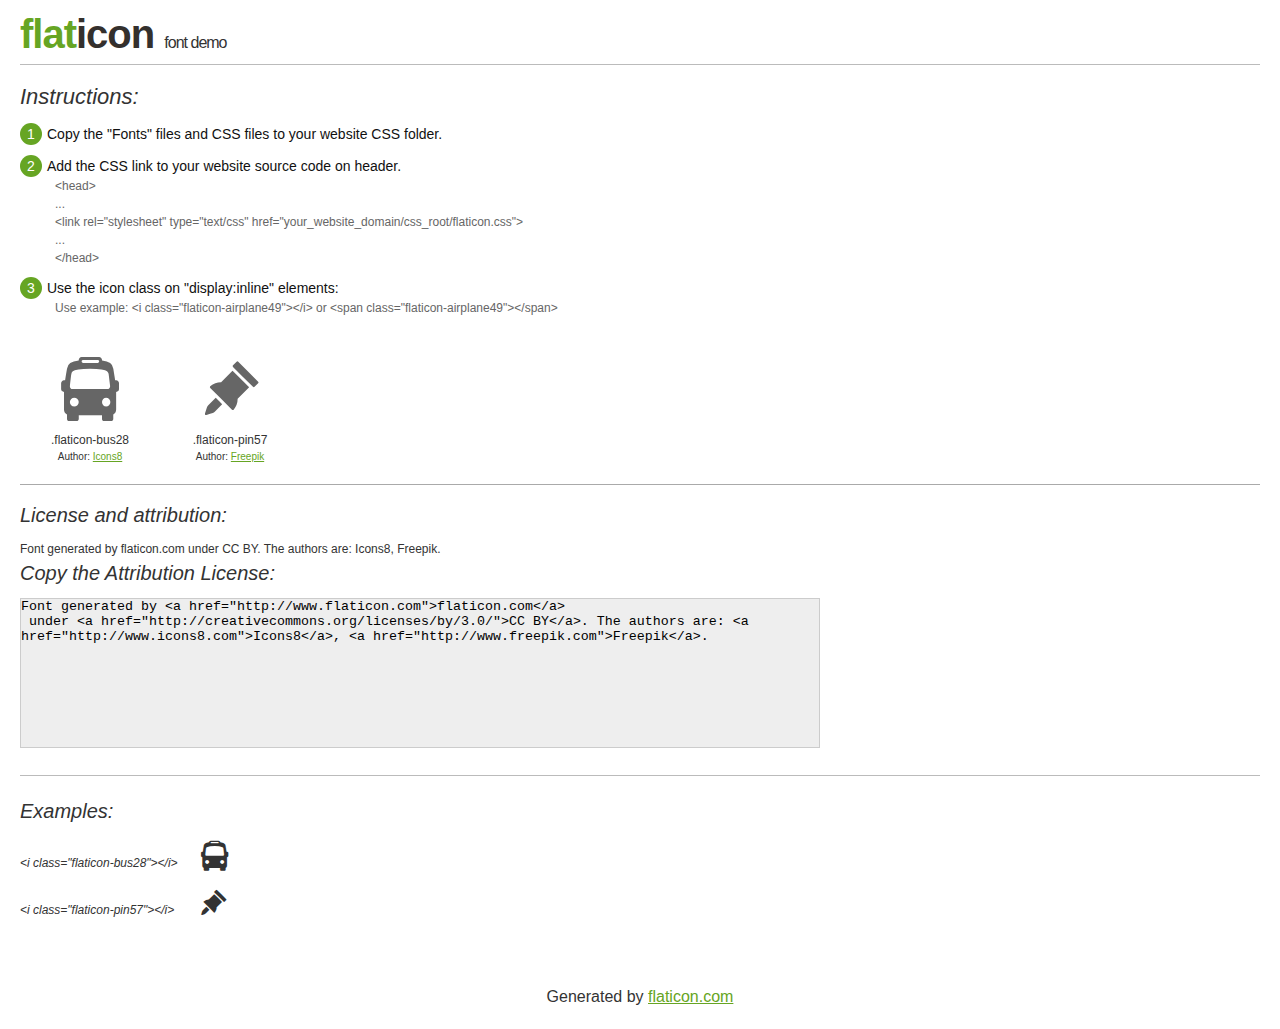
<file: www/css/font/flaticon.html>
<!DOCTYPE html>
<html>

<head>
    <title>Flaticon WebFont</title>
    <link rel="stylesheet" type="text/css" href="flaticon.css">
    <meta charset="UTF-8">
    <style>
    body {
        font-family: sans-serif;
        line-height: 1.5;
        font-size: 16px;
        padding: 20px;
        color:#333;
    }
    * {
        -moz-box-sizing: border-box;
        -webkit-box-sizing: border-box;
        box-sizing: border-box;
        margin: 0;
        padding: 0;
    }
    [class^="flaticon-"]:before, [class*=" flaticon-"]:before, [class^="flaticon-"]:after, [class*=" flaticon-"]:after {
        font-family: Flaticon;
        font-size: 30px;
        font-style: normal;
        margin-left: 20px;
        color: #333;
    }
    .image p {
		font-size: 12px;
		margin: 0px;
		clear: none;
		width: 300px;
		line-height: 40px;
	}
    .text {
        float: left;
        font-size:14px;
        margin-top: 15px;
    }
    .text ul {
        margin-left:0px;
        color:#111;
        margin-bottom:20px;
    }
    .text .ex {
        font-size:12px;
        color:#666;
        margin-left:35px;
        display:block;
    }
    .text ul li {
        margin-top:10px;
        list-style:none;
    }
    .num {
        background:#66A523;
        color:#fff;
        border-radius:20px;
        padding:1px;
        display:inline-block;
        width:22px;
        height:22px;
        text-align:center;
        margin-right: 5px;
    }
    .text ul strong {
        font-weight:normal;
        color:#000;
    }
    .image {
        width: 280px;
        float: left;
        margin-bottom: 15px;
        margin-right: 30px;
    }
    #glyphs {
        clear: both;
    }
    .image p:nth-child(even) i {
        clear: none;
    }
    .glyph {
        display: inline-block;
        width: 120px;
        margin: 10px;
        text-align: center;
        vertical-align: top;
        background: #FFF;
    }
    .glyph .glyph-icon {
        padding: 10px;
        display: block;
        font-family:"Flaticon";
        font-size: 64px;
        line-height: 1;
    }
    .glyph .glyph-icon:before {
        font-size: 64px;
        color: #666;
        margin-left: 0;
    }
    .class-name {
        font-size: 12px;
    }
    .author-name {
		font-size: 10px;
	}
	a{
		color: #66A523;
	}
    .instructions {
        font-style:italic;
        font-size:22px;
        margin-bottom:10px;
    }
    .iconsuse {
        font-size:22px;
        font-style:italic;
        padding-top:20px;
        margin-top:20px;
        border-top:1px solid #bbb;
    }
    .usetitle {
        margin-bottom: 10px;
        font-size: 20px;
        font-style: italic;
    }
    .class-name:last-child {
        font-size: 10px;
        color:#888;
    }
    .class-name:last-child a {
        font-size: 10px;
        color:#555;
    }
    .class-name:last-child a:hover {
        color:#66A523;
    }
    .glyph > input {
        display: block;
        width: 100px;
        margin: 5px auto;
        text-align: center;
        font-size: 12px;
        cursor: text;
    }
    .glyph > input.icon-input {
        font-family:"Flaticon";
        font-size: 16px;
        margin-bottom: 10px;
    }
    h1.logo {
        font-size: 40px;
        letter-spacing: -1px;
        margin-top: -16px;
        text-transform: lowercase;
        border-bottom:1px solid #bbb;
    }
    h1.logo strong {
        font-size: 16px;
        font-family:sans-serif;
        font-weight:normal;
        color:#333;
    }
    h1.logo a {
        color:#34302d;
        text-decoration: none;
    }
    h1.logo a span {
        color:#66A523;
    }
    #footer {
        padding-top:40px;
        clear:both;
        text-align:center;
    }
    #footer a {
        color:#66A523;
    }
    textarea {
		margin: 0px;
		width: 800px;
		height: 150px;
		border: 1px solid #CCC;
		resize: none;
		background: #EEE;
    }
    .author-link, .attrDiv a{
    	font-size: 12px;
    	color: #333;
    	text-decoration: none;
    }
    .external {
    	display: block;
    }
    .attrDiv {
		font-size: 12px;
	}
    .attribution {
        border-top: 1px solid #AAA;
        margin: 10px 0;
        padding-top: 15px;
    }
    </style>
</head>

<body>
    <header>
        <h1 class="logo">
            <a href="http://www.flaticon.com">
                <span>FLAT</span>ICON</a>
            <strong>Font Demo</strong>
        </h1>
    </header>

    <section class="demo">
        <div class="text">

            <div class="instructions">Instructions:</div>

            <ul>
                <li>
                    <p>
                        <span class="num">1</span>Copy the "Fonts" files and CSS files to your website CSS folder.
                </li>
                <li>
                    <p>
                        <span class="num">2</span>Add the CSS link to your website source code on header.
                        <br />
                        <span class="ex">&lt;head&gt;
                            <br/>...
                            <br/>&lt;link rel="stylesheet" type="text/css" href="your_website_domain/css_root/flaticon.css"&gt;
                            <br/>...
                            <br/>&lt;/head&gt;</span>
                </li>

                <li>
                    <p>
                        <span class="num">3</span>Use the icon class on "display:inline" elements:
                        <br />
                        <span class="ex">Use example: &lt;i class=&quot;flaticon-airplane49&quot;&gt;&lt;/i&gt; or &lt;span class=&quot;flaticon-airplane49&quot;&gt;&lt;/span&gt;</span>
                </li>
            </ul>
        </div>

    </section>

    <section id="glyphs"><div class="glyph">
		<div class="glyph-icon flaticon-bus28"></div>
		<div class="class-name">.flaticon-bus28</div><div class="author-name">Author: <a href="http://www.flaticon.com/free-icon/bus-front_48255">Icons8</a></div></div><div class="glyph">
		<div class="glyph-icon flaticon-pin57"></div>
		<div class="class-name">.flaticon-pin57</div><div class="author-name">Author: <a href="http://www.flaticon.com/free-icon/map-pin_63582">Freepik</a></div></div></section>

<section class="attribution">

	<div class="usetitle">License and attribution:</div><div class="attrDiv">Font generated by <a href="http://www.flaticon.com">flaticon.com</a>
 under <a href="http://creativecommons.org/licenses/by/3.0/">CC BY</a>. The authors are: <a href="http://www.icons8.com">Icons8</a>, <a href="http://www.freepik.com">Freepik</a>.</div><div class="usetitle">Copy the Attribution License:</div>

<textarea onclick="this.focus();this.select();">Font generated by &lt;a href=&quot;http://www.flaticon.com&quot;&gt;flaticon.com&lt;/a&gt;
 under &lt;a href=&quot;http://creativecommons.org/licenses/by/3.0/&quot;&gt;CC BY&lt;/a&gt;. The authors are: &lt;a href=&quot;http://www.icons8.com&quot;&gt;Icons8&lt;/a&gt;, &lt;a href=&quot;http://www.freepik.com&quot;&gt;Freepik&lt;/a&gt;.</textarea>

</section>

<section class="iconsuse">
    	<div class="usetitle">Examples:</div>
		<div class="image"><p>&lt;i class=&quot;flaticon-bus28&quot;&gt;&lt;/i&gt; <i class="flaticon-bus28"></i></p><p>&lt;i class=&quot;flaticon-pin57&quot;&gt;&lt;/i&gt; <i class="flaticon-pin57"></i></p></div>
</section>
<div id="footer">
    <div>Generated by <a href="http://www.flaticon.com">flaticon.com</a>
    </div>
</div>
	</body>
</html>
</file>
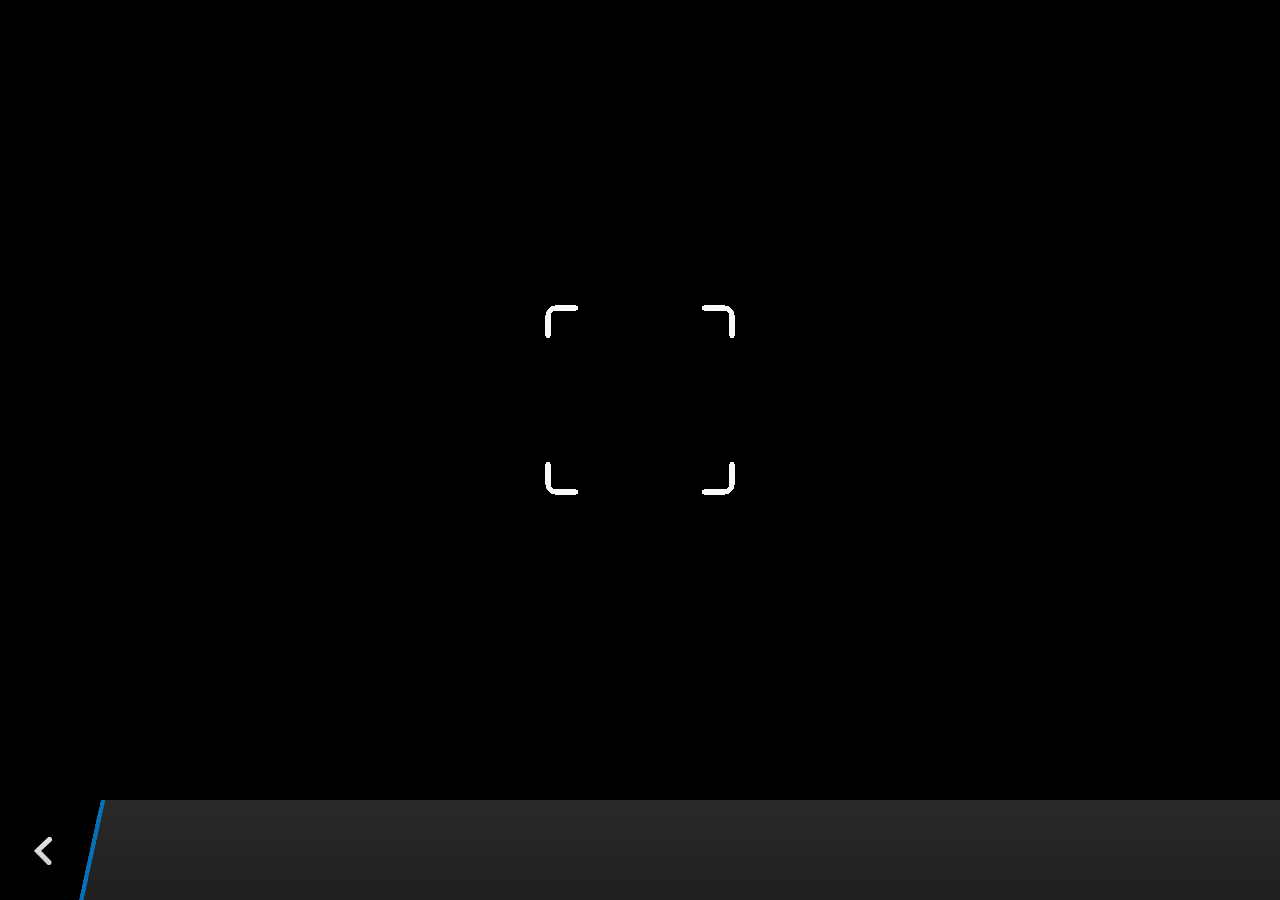
<file: plugins/org.apache.cordova.camera/www/blackberry10/assets/camera.html>
<!--
 Licensed under the Apache License, Version 2.0 (the "License");
 you may not use this file except in compliance with the License.
 You may obtain a copy of the License at

 http://www.apache.org/licenses/LICENSE-2.0

 Unless required by applicable law or agreed to in writing, software
 distributed under the License is distributed on an "AS IS" BASIS,
 WITHOUT WARRANTIES OR CONDITIONS OF ANY KIND, either express or implied.
 See the License for the specific language governing permissions and
 limitations under the License.
 -->
<!DOCTYPE HTML>
<html lang="en">
    <head>
        <meta charset="utf-8">
        <script src="camera.js" type="text/javascript"></script>
        <script>
            var meta = document.createElement("meta");
            meta.setAttribute('name','viewport');
            meta.setAttribute('content','initial-scale='+ (1/window.devicePixelRatio) + ',user-scalable=no');
            document.getElementsByTagName('head')[0].appendChild(meta);
        </script>
    </head>
    <style type="text/css">
        body {
            background-color: black;
        }
        .action-bar {
            position: fixed;
            left: 0px;
            bottom: 0px;
            height: 100px;
            width: 100%;
            background-image: linear-gradient(rgb(41, 41, 41), rgb(32, 32, 32));
        }
        .action-bar-back {
            width: 78px;
            height: 100px;
            background-color: black;
        }
        .action-bar-divider {
            position: fixed;
            bottom: 0px;
            left: 78px;
            width: 28px;
            height: 100px;
            background-image: url([data-uri]);
        }
        .action-bar-back-button {
            position: fixed;
            bottom: 35px;
            left: 34px;
            width: 18px;
            height: 28px;
            background-image: url([data-uri]);
        }
        .camera-cross-hairs {
            position: fixed;
            top: 50%;
            left: 50%;
            -webkit-transform: translate(-50%, -147px);
            width: 194px;
            height: 195px;
            background-image: url([data-uri]); 
        }
    </style>
    <body>
        <div id="camera">
            <video id="v"></video>
            <div class="camera-cross-hairs"></div>
        </div>
        <canvas id="c" style="display: none;"></canvas>
        <div class="action-bar">
            <div id="back" class="action-bar-back">
                <div class="action-bar-back-button"></div>
            </div>
            <div class="action-bar-divider"></div>
        </div>
    </body>
</html>
</file>
<file: www/css/font/flaticon.css>
@font-face {
	font-family: "Flaticon";
	src: url("flaticon.eot");
	src: url("flaticon.eot#iefix") format("embedded-opentype"),
	url("flaticon.woff") format("woff"),
	url("flaticon.ttf") format("truetype"),
	url("flaticon.svg") format("svg");
	font-weight: normal;
	font-style: normal;
}
[class^="flaticon-"]:before, [class*=" flaticon-"]:before,
[class^="flaticon-"]:after, [class*=" flaticon-"]:after {   
	font-family: Flaticon;
font-style: normal;
}.flaticon-bus28:before {
	content: "\e000";
}
.flaticon-pin57:before {
	content: "\e001";
}
</file>
